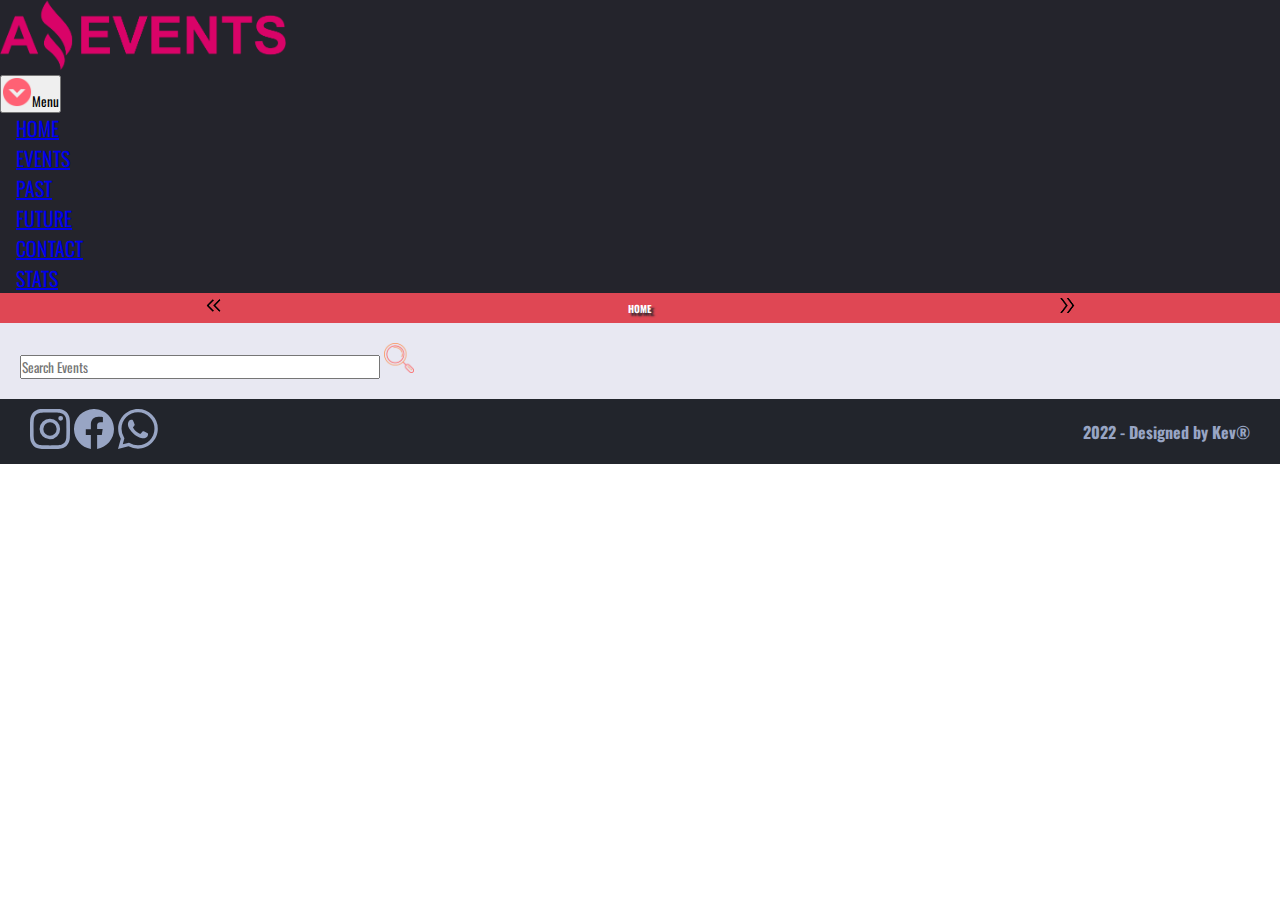
<file: index.html>
<!DOCTYPE html>
<html lang="en">

<head>
    <meta charset="UTF-8">
    <meta http-equiv="X-UA-Compatible" content="IE=edge">
    <meta name="viewport" content="width=device-width, initial-scale=1.0">
    <title>Amazing Events</title>
    <link rel="stylesheet" href="styles.css">
    <link rel="shortcut icon" href="/Images/favicon.ico" type="image/x-icon">
    <link href="https://cdn.jsdelivr.net/npm/bootstrap@5.1.3/dist/css/bootstrap.min.css" rel="stylesheet"
        integrity="sha384-1BmE4kWBq78iYhFldvKuhfTAU6auU8tT94WrHftjDbrCEXSU1oBoqyl2QvZ6jIW3" crossorigin="anonymous">
    <link rel="preconnect" href="https://fonts.googleapis.com">
    <link rel="preconnect" href="https://fonts.gstatic.com" crossorigin>
    <link href="https://fonts.googleapis.com/css2?family=Oswald:wght@200;300&display=swap" rel="stylesheet">

    <link rel="preconnect" href="https://fonts.googleapis.com">
    <link rel="preconnect" href="https://fonts.gstatic.com" crossorigin>
    <link href="https://fonts.googleapis.com/css2?family=Archivo+Black&display=swap" rel="stylesheet">
    <link rel="stylesheet" href="https://cdnjs.cloudflare.com/ajax/libs/animate.css/4.1.1/animate.min.css" />
</head>

<body>
    <header>
        <div class="navbar da d-flex justify-content-around">
            <div class="animate__bounceIn">
                <img class="navbar-brand" src="/Images/logo.png" alt="Logo" style="height:70px">
            </div>
            <nav class="navbar navbar-expand-lg">
                <div class="container-fluid">
                    <button class="navbar-toggler" type="button" data-bs-toggle="collapse"
                        data-bs-target="#navbarNavDropdown" aria-controls="navbarNavDropdown" aria-expanded="false"
                        aria-label="Toggle navigation">
                        <img src="/Images/abajo.png" alt="" height="30"><span class="text-white p-2">Menu</span>
                    </button>
                    <div class="collapse navbar-collapse" id="navbarNavDropdown">
                        <ul class="navbar-nav">
                            <li class="nav-item">
                                <a class="nav-link text-white pulse" aria-current="page" href="/index.html">Home</a>
                            </li>
                            <li class="nav-item dropdown">
                                <a class="nav-link dropdown-toggle text-white pulse" href="#" id="navbarDropdownMenuLink"
                                    role="button" data-bs-toggle="dropdown" aria-haspopup="true" aria-expanded="false">
                                    Events
                                </a>
                                <ul class="dropdown-menu bg-dark" aria-labelledby="navbarDropdownMenuLink">
                                    <li><a class="dropdown-item text-white bg-dark m-0 p-1 pulse" href="/past.html">Past</a>
                                    </li>
                                    <li><a class="dropdown-item text-white bg-dark m-0 p-1 pulse"
                                            href="/future.html">Future</a></li>
                                </ul>
                            </li>
                            <li class="nav-item">
                                <a class="nav-link text-white pulse" href="/contact.html">Contact</a>
                            </li>
                            <li class="nav-item">
                                <a class="nav-link text-white pulse" href="/stats.html">Stats</a>
                            </li>
                        </ul>
                    </div>
                </div>
            </nav>
        </div>

        
        <div class="menuslide">
            <div>
                <a href="/stats.html"><img src="/Images/left.png"  alt="" height="25"></a>
            </div>
            <h2 class="pulse">HOME</h2>
            <div>
                <a href="/past.html"><img src="/Images/right.png" alt="" height="25"></a>
            </div>
        </div>
    </header>

    <main>
        <!-- Categorys and Search -->
        <div class="check-bar d-flex flex-lg-row flex-column justify-content-around">

            <div id="check-bar" class="d-flex flex-wrap"></div>
            <div>   
                <div class="search-bar">
                    <div class="input-group rounded">
                        <input type="search" id="searchBox" class="form-control rounded" placeholder="Search Events" style="width:40vh"
                            aria-label="Search" aria-describedby="search-addon" />
                        <span class="input-group-text" id="search-addon">
                            <i><img class="icon-search" src="/Images/search.png"
                                    style="width:30px;" alt="search"></i>
                        </span>
                    </div>
                </div>

            </div>
        </div>

        <!-- Cards -->
        <div id="div1" class="containercards"></div>
    </main>

    <footer>
    <!-- Social Icons -->
        <div class="social-icons">
            <svg xmlns="http://www.w3.org/2000/svg" width="40" height="40" fill="currentColor"
                class="bi bi-instagram m-4" viewBox="0 0 16 16">
                <path
                    d="M8 0C5.829 0 5.556.01 4.703.048 3.85.088 3.269.222 2.76.42a3.917 3.917 0 0 0-1.417.923A3.927 3.927 0 0 0 .42 2.76C.222 3.268.087 3.85.048 4.7.01 5.555 0 5.827 0 8.001c0 2.172.01 2.444.048 3.297.04.852.174 1.433.372 1.942.205.526.478.972.923 1.417.444.445.89.719 1.416.923.51.198 1.09.333 1.942.372C5.555 15.99 5.827 16 8 16s2.444-.01 3.298-.048c.851-.04 1.434-.174 1.943-.372a3.916 3.916 0 0 0 1.416-.923c.445-.445.718-.891.923-1.417.197-.509.332-1.09.372-1.942C15.99 10.445 16 10.173 16 8s-.01-2.445-.048-3.299c-.04-.851-.175-1.433-.372-1.941a3.926 3.926 0 0 0-.923-1.417A3.911 3.911 0 0 0 13.24.42c-.51-.198-1.092-.333-1.943-.372C10.443.01 10.172 0 7.998 0h.003zm-.717 1.442h.718c2.136 0 2.389.007 3.232.046.78.035 1.204.166 1.486.275.373.145.64.319.92.599.28.28.453.546.598.92.11.281.24.705.275 1.485.039.843.047 1.096.047 3.231s-.008 2.389-.047 3.232c-.035.78-.166 1.203-.275 1.485a2.47 2.47 0 0 1-.599.919c-.28.28-.546.453-.92.598-.28.11-.704.24-1.485.276-.843.038-1.096.047-3.232.047s-2.39-.009-3.233-.047c-.78-.036-1.203-.166-1.485-.276a2.478 2.478 0 0 1-.92-.598 2.48 2.48 0 0 1-.6-.92c-.109-.281-.24-.705-.275-1.485-.038-.843-.046-1.096-.046-3.233 0-2.136.008-2.388.046-3.231.036-.78.166-1.204.276-1.486.145-.373.319-.64.599-.92.28-.28.546-.453.92-.598.282-.11.705-.24 1.485-.276.738-.034 1.024-.044 2.515-.045v.002zm4.988 1.328a.96.96 0 1 0 0 1.92.96.96 0 0 0 0-1.92zm-4.27 1.122a4.109 4.109 0 1 0 0 8.217 4.109 4.109 0 0 0 0-8.217zm0 1.441a2.667 2.667 0 1 1 0 5.334 2.667 2.667 0 0 1 0-5.334z" />
            </svg>

            <svg xmlns="http://www.w3.org/2000/svg" width="40" height="40" fill="currentColor"
                class="bi bi-facebook m-4" viewBox="0 0 16 16">
                <path
                    d="M16 8.049c0-4.446-3.582-8.05-8-8.05C3.58 0-.002 3.603-.002 8.05c0 4.017 2.926 7.347 6.75 7.951v-5.625h-2.03V8.05H6.75V6.275c0-2.017 1.195-3.131 3.022-3.131.876 0 1.791.157 1.791.157v1.98h-1.009c-.993 0-1.303.621-1.303 1.258v1.51h2.218l-.354 2.326H9.25V16c3.824-.604 6.75-3.934 6.75-7.951z" />
            </svg>

            <svg xmlns="http://www.w3.org/2000/svg" width="40" height="40" fill="currentColor"
                class="bi bi-whatsapp m-4" viewBox="0 0 16 16">
                <path
                    d="M13.601 2.326A7.854 7.854 0 0 0 7.994 0C3.627 0 .068 3.558.064 7.926c0 1.399.366 2.76 1.057 3.965L0 16l4.204-1.102a7.933 7.933 0 0 0 3.79.965h.004c4.368 0 7.926-3.558 7.93-7.93A7.898 7.898 0 0 0 13.6 2.326zM7.994 14.521a6.573 6.573 0 0 1-3.356-.92l-.24-.144-2.494.654.666-2.433-.156-.251a6.56 6.56 0 0 1-1.007-3.505c0-3.626 2.957-6.584 6.591-6.584a6.56 6.56 0 0 1 4.66 1.931 6.557 6.557 0 0 1 1.928 4.66c-.004 3.639-2.961 6.592-6.592 6.592zm3.615-4.934c-.197-.099-1.17-.578-1.353-.646-.182-.065-.315-.099-.445.099-.133.197-.513.646-.627.775-.114.133-.232.148-.43.05-.197-.1-.836-.308-1.592-.985-.59-.525-.985-1.175-1.103-1.372-.114-.198-.011-.304.088-.403.087-.088.197-.232.296-.346.1-.114.133-.198.198-.33.065-.134.034-.248-.015-.347-.05-.099-.445-1.076-.612-1.47-.16-.389-.323-.335-.445-.34-.114-.007-.247-.007-.38-.007a.729.729 0 0 0-.529.247c-.182.198-.691.677-.691 1.654 0 .977.71 1.916.81 2.049.098.133 1.394 2.132 3.383 2.992.47.205.84.326 1.129.418.475.152.904.129 1.246.08.38-.058 1.171-.48 1.338-.943.164-.464.164-.86.114-.943-.049-.084-.182-.133-.38-.232z" />
            </svg>
        </div>

        <h4>2022 - Designed by Kev&reg;</h4>
    </footer>
    <script src="https://cdn.jsdelivr.net/npm/bootstrap@5.1.3/dist/js/bootstrap.bundle.min.js"
        integrity="sha384-ka7Sk0Gln4gmtz2MlQnikT1wXgYsOg+OMhuP+IlRH9sENBO0LRn5q+8nbTov4+1p"
        crossorigin="anonymous"></script>

    <script src="/js/amazingEvents.js"></script>
    <script src="/js/main.js"></script>
</body>

</html>
</file>
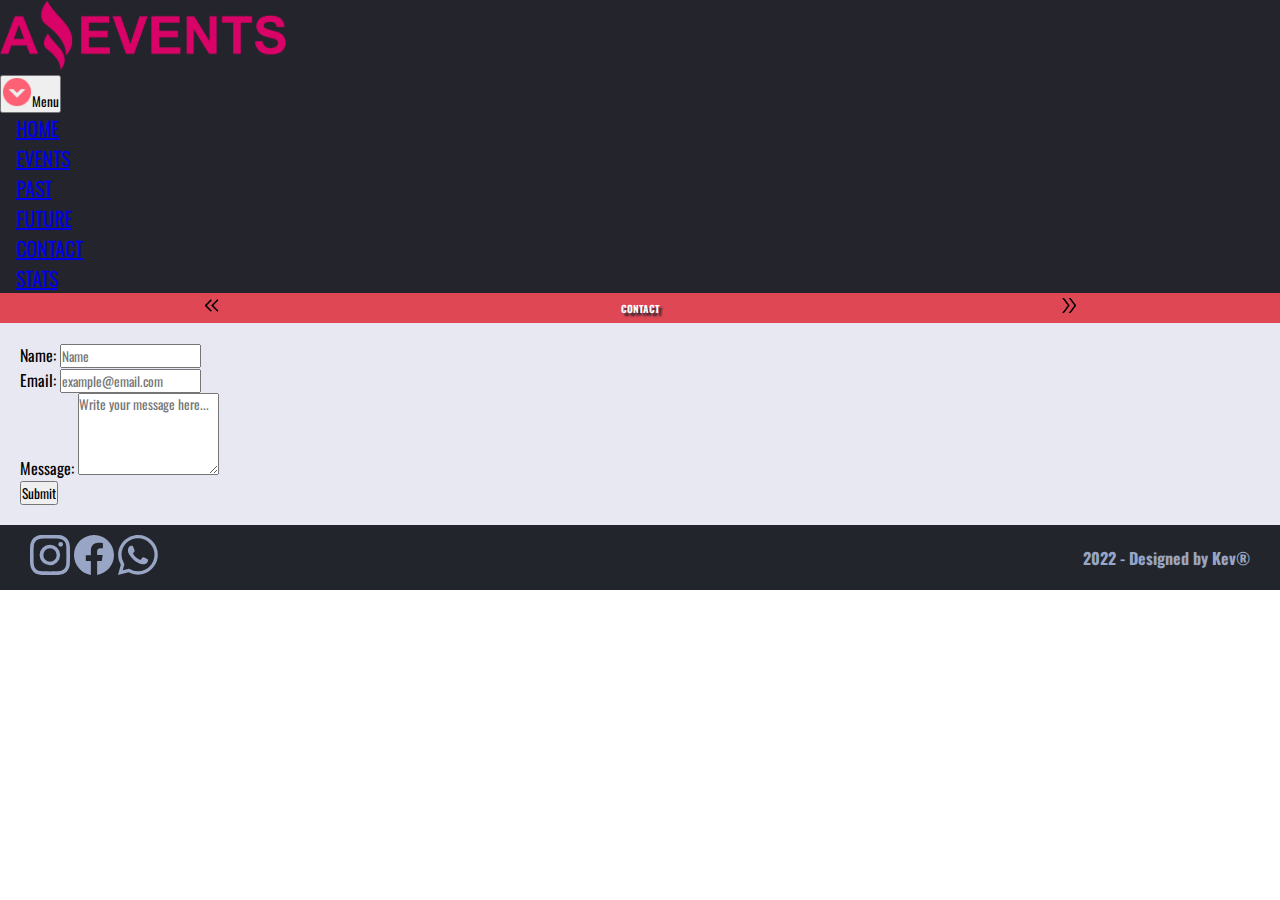
<file: contact.html>
<!DOCTYPE html>
<html lang="en">

<head>
    <meta charset="UTF-8">
    <meta http-equiv="X-UA-Compatible" content="IE=edge">
    <meta name="viewport" content="width=device-width, initial-scale=1.0">
    <title>Amazing Events</title>
    <link rel="stylesheet" href="styles.css">
    <link rel="shortcut icon" href="/Images/favicon.ico" type="image/x-icon">
    <link href="https://cdn.jsdelivr.net/npm/bootstrap@5.1.3/dist/css/bootstrap.min.css" rel="stylesheet"
        integrity="sha384-1BmE4kWBq78iYhFldvKuhfTAU6auU8tT94WrHftjDbrCEXSU1oBoqyl2QvZ6jIW3" crossorigin="anonymous">
    <link rel="preconnect" href="https://fonts.googleapis.com">
    <link rel="preconnect" href="https://fonts.gstatic.com" crossorigin>
    <link href="https://fonts.googleapis.com/css2?family=Oswald:wght@200;300&display=swap" rel="stylesheet">

    <link rel="preconnect" href="https://fonts.googleapis.com">
    <link rel="preconnect" href="https://fonts.gstatic.com" crossorigin>
    <link href="https://fonts.googleapis.com/css2?family=Archivo+Black&display=swap" rel="stylesheet">

    <link rel="stylesheet" href="https://cdnjs.cloudflare.com/ajax/libs/animate.css/4.1.1/animate.min.css" />
</head>

<body>
    <header>
        <div class="navbar da d-flex justify-content-around">
            <div class="animate__bounceIn">
                <img class="navbar-brand" src="/Images/logo.png" alt="Logo" style="height:70px">
            </div>
            <nav class="navbar navbar-expand-lg">
                <div class="container-fluid">
                    <button class="navbar-toggler" type="button" data-bs-toggle="collapse"
                        data-bs-target="#navbarNavDropdown" aria-controls="navbarNavDropdown" aria-expanded="false"
                        aria-label="Toggle navigation">
                        <img src="/Images/abajo.png" alt="" height="30"><span class="text-white p-2">Menu</span>
                    </button>
                    <div class="collapse navbar-collapse" id="navbarNavDropdown">
                        <ul class="navbar-nav">
                            <li class="nav-item">
                                <a class="nav-link text-white pulse" aria-current="page" href="/index.html">Home</a>
                            </li>
                            <li class="nav-item dropdown">
                                <a class="nav-link dropdown-toggle text-white pulse" href="#" id="navbarDropdownMenuLink"
                                    role="button" data-bs-toggle="dropdown" aria-haspopup="true" aria-expanded="false">
                                    Events
                                </a>
                                <ul class="dropdown-menu bg-dark" aria-labelledby="navbarDropdownMenuLink">
                                    <li><a class="dropdown-item text-white bg-dark m-0 p-1 pulse" href="/past.html">Past</a>
                                    </li>
                                    <li><a class="dropdown-item text-white bg-dark m-0 p-1 pulse"
                                            href="/future.html">Future</a></li>
                                </ul>
                            </li>
                            <li class="nav-item">
                                <a class="nav-link text-white pulse" href="/contact.html">Contact</a>
                            </li>
                            <li class="nav-item">
                                <a class="nav-link text-white pulse" href="/stats.html">Stats</a>
                            </li>
                        </ul>
                    </div>
                </div>
            </nav>
        </div>
        <div class="menuslide">
            <div>
                <a href="/future.html"><img src="/Images/left.png" alt="" height="25"></a>
            </div>
            <h2 class="pulse">CONTACT</h2>
            <div>
                <a href="/stats.html"><img src="/Images/right.png" alt="" height="25"></a>
            </div>
        </div>
    </header>

    <main>

        <div class="container" style="width:50%;">
        <div class="mb-3">
            <label for="exampleFormControlInput1" class="form-label">Name:</label>
            <input type="text" class="form-control" id="exampleFormControlInput1" placeholder="Name">
          </div>
          <div class="mb-3">
            <label for="exampleFormControlInput1" class="form-label">Email:</label>
            <input type="email" class="form-control" id="Email" name="Email" placeholder="example@email.com">
          </div>
          <div class="mb-3">
            <label for="exampleFormControlInput1" class="form-label">Message:</label>
            <textarea class="form-control" id="Message" name="Message" rows="4" placeholder="Write your message here..."></textarea>
          </div>
          <div>
          <input type="submit" value="Submit" class="btn bg-danger text-white">
        </div>
        </div>
    </main>

    <footer>

        <div class="social-icons">
            <svg xmlns="http://www.w3.org/2000/svg" width="40" height="40" fill="currentColor"
                class="bi bi-instagram m-4" viewBox="0 0 16 16">
                <path
                    d="M8 0C5.829 0 5.556.01 4.703.048 3.85.088 3.269.222 2.76.42a3.917 3.917 0 0 0-1.417.923A3.927 3.927 0 0 0 .42 2.76C.222 3.268.087 3.85.048 4.7.01 5.555 0 5.827 0 8.001c0 2.172.01 2.444.048 3.297.04.852.174 1.433.372 1.942.205.526.478.972.923 1.417.444.445.89.719 1.416.923.51.198 1.09.333 1.942.372C5.555 15.99 5.827 16 8 16s2.444-.01 3.298-.048c.851-.04 1.434-.174 1.943-.372a3.916 3.916 0 0 0 1.416-.923c.445-.445.718-.891.923-1.417.197-.509.332-1.09.372-1.942C15.99 10.445 16 10.173 16 8s-.01-2.445-.048-3.299c-.04-.851-.175-1.433-.372-1.941a3.926 3.926 0 0 0-.923-1.417A3.911 3.911 0 0 0 13.24.42c-.51-.198-1.092-.333-1.943-.372C10.443.01 10.172 0 7.998 0h.003zm-.717 1.442h.718c2.136 0 2.389.007 3.232.046.78.035 1.204.166 1.486.275.373.145.64.319.92.599.28.28.453.546.598.92.11.281.24.705.275 1.485.039.843.047 1.096.047 3.231s-.008 2.389-.047 3.232c-.035.78-.166 1.203-.275 1.485a2.47 2.47 0 0 1-.599.919c-.28.28-.546.453-.92.598-.28.11-.704.24-1.485.276-.843.038-1.096.047-3.232.047s-2.39-.009-3.233-.047c-.78-.036-1.203-.166-1.485-.276a2.478 2.478 0 0 1-.92-.598 2.48 2.48 0 0 1-.6-.92c-.109-.281-.24-.705-.275-1.485-.038-.843-.046-1.096-.046-3.233 0-2.136.008-2.388.046-3.231.036-.78.166-1.204.276-1.486.145-.373.319-.64.599-.92.28-.28.546-.453.92-.598.282-.11.705-.24 1.485-.276.738-.034 1.024-.044 2.515-.045v.002zm4.988 1.328a.96.96 0 1 0 0 1.92.96.96 0 0 0 0-1.92zm-4.27 1.122a4.109 4.109 0 1 0 0 8.217 4.109 4.109 0 0 0 0-8.217zm0 1.441a2.667 2.667 0 1 1 0 5.334 2.667 2.667 0 0 1 0-5.334z" />
            </svg>

            <svg xmlns="http://www.w3.org/2000/svg" width="40" height="40" fill="currentColor"
                class="bi bi-facebook m-4" viewBox="0 0 16 16">
                <path
                    d="M16 8.049c0-4.446-3.582-8.05-8-8.05C3.58 0-.002 3.603-.002 8.05c0 4.017 2.926 7.347 6.75 7.951v-5.625h-2.03V8.05H6.75V6.275c0-2.017 1.195-3.131 3.022-3.131.876 0 1.791.157 1.791.157v1.98h-1.009c-.993 0-1.303.621-1.303 1.258v1.51h2.218l-.354 2.326H9.25V16c3.824-.604 6.75-3.934 6.75-7.951z" />
            </svg>

            <svg xmlns="http://www.w3.org/2000/svg" width="40" height="40" fill="currentColor"
                class="bi bi-whatsapp m-4" viewBox="0 0 16 16">
                <path
                    d="M13.601 2.326A7.854 7.854 0 0 0 7.994 0C3.627 0 .068 3.558.064 7.926c0 1.399.366 2.76 1.057 3.965L0 16l4.204-1.102a7.933 7.933 0 0 0 3.79.965h.004c4.368 0 7.926-3.558 7.93-7.93A7.898 7.898 0 0 0 13.6 2.326zM7.994 14.521a6.573 6.573 0 0 1-3.356-.92l-.24-.144-2.494.654.666-2.433-.156-.251a6.56 6.56 0 0 1-1.007-3.505c0-3.626 2.957-6.584 6.591-6.584a6.56 6.56 0 0 1 4.66 1.931 6.557 6.557 0 0 1 1.928 4.66c-.004 3.639-2.961 6.592-6.592 6.592zm3.615-4.934c-.197-.099-1.17-.578-1.353-.646-.182-.065-.315-.099-.445.099-.133.197-.513.646-.627.775-.114.133-.232.148-.43.05-.197-.1-.836-.308-1.592-.985-.59-.525-.985-1.175-1.103-1.372-.114-.198-.011-.304.088-.403.087-.088.197-.232.296-.346.1-.114.133-.198.198-.33.065-.134.034-.248-.015-.347-.05-.099-.445-1.076-.612-1.47-.16-.389-.323-.335-.445-.34-.114-.007-.247-.007-.38-.007a.729.729 0 0 0-.529.247c-.182.198-.691.677-.691 1.654 0 .977.71 1.916.81 2.049.098.133 1.394 2.132 3.383 2.992.47.205.84.326 1.129.418.475.152.904.129 1.246.08.38-.058 1.171-.48 1.338-.943.164-.464.164-.86.114-.943-.049-.084-.182-.133-.38-.232z" />
            </svg>
        </div>

        <h4>2022 - Designed by Kev&reg;</h4>
    </footer>
    <script src="https://cdn.jsdelivr.net/npm/bootstrap@5.1.3/dist/js/bootstrap.bundle.min.js"
        integrity="sha384-ka7Sk0Gln4gmtz2MlQnikT1wXgYsOg+OMhuP+IlRH9sENBO0LRn5q+8nbTov4+1p"
        crossorigin="anonymous"></script>
</body>

</html>
</file>
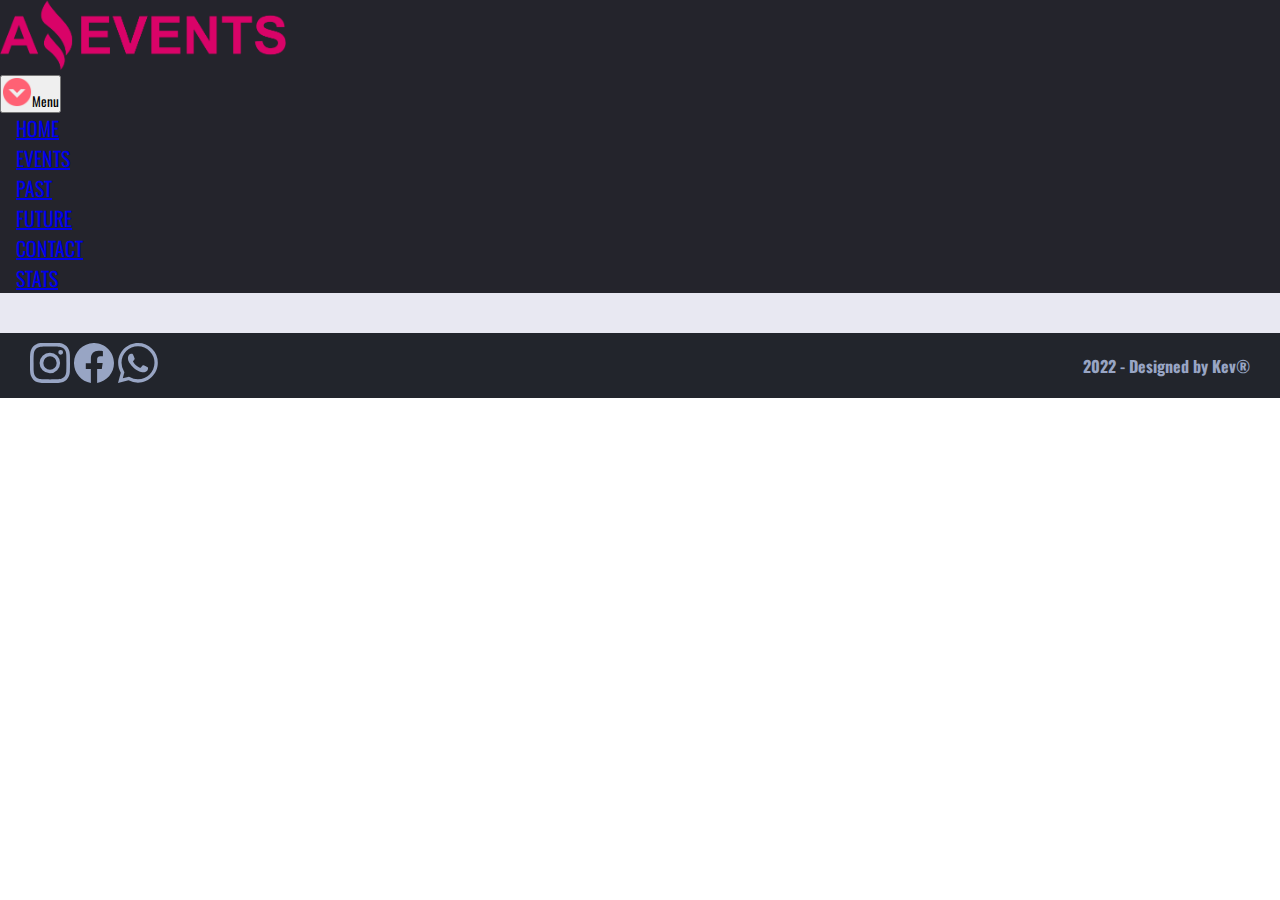
<file: details.html>
<!DOCTYPE html>
<html lang="en">

<head>
    <meta charset="UTF-8">
    <meta http-equiv="X-UA-Compatible" content="IE=edge">
    <meta name="viewport" content="width=device-width, initial-scale=1.0">
    <title>Amazing Events</title>
    <link rel="stylesheet" href="styles.css">
    <link rel="shortcut icon" href="/Images/favicon.ico" type="image/x-icon">
    <link href="https://cdn.jsdelivr.net/npm/bootstrap@5.1.3/dist/css/bootstrap.min.css" rel="stylesheet"
        integrity="sha384-1BmE4kWBq78iYhFldvKuhfTAU6auU8tT94WrHftjDbrCEXSU1oBoqyl2QvZ6jIW3" crossorigin="anonymous">
    <link rel="preconnect" href="https://fonts.googleapis.com">
    <link rel="preconnect" href="https://fonts.gstatic.com" crossorigin>
    <link href="https://fonts.googleapis.com/css2?family=Oswald:wght@200;300&display=swap" rel="stylesheet">

    <link rel="preconnect" href="https://fonts.googleapis.com">
    <link rel="preconnect" href="https://fonts.gstatic.com" crossorigin>
    <link href="https://fonts.googleapis.com/css2?family=Archivo+Black&display=swap" rel="stylesheet">
    <link rel="stylesheet" href="https://cdnjs.cloudflare.com/ajax/libs/animate.css/4.1.1/animate.min.css" />
</head>

<body>
    <header>
        <div class="navbar da d-flex justify-content-around">
            <div class="animate__bounceIn">
                <img class="navbar-brand" src="/Images/logo.png" alt="Logo" style="height:70px">
            </div>
            <nav class="navbar navbar-expand-lg">
                <div class="container-fluid">
                    <button class="navbar-toggler" type="button" data-bs-toggle="collapse"
                        data-bs-target="#navbarNavDropdown" aria-controls="navbarNavDropdown" aria-expanded="false"
                        aria-label="Toggle navigation">
                        <img src="/Images/abajo.png" alt="" height="30"><span class="text-white p-2">Menu</span>
                    </button>
                    <div class="collapse navbar-collapse" id="navbarNavDropdown">
                        <ul class="navbar-nav">
                            <li class="nav-item">
                                <a class="nav-link text-white pulse" aria-current="page" href="/index.html">Home</a>
                            </li>
                            <li class="nav-item dropdown">
                                <a class="nav-link dropdown-toggle text-white pulse" href="#" id="navbarDropdownMenuLink"
                                    role="button" data-bs-toggle="dropdown" aria-haspopup="true" aria-expanded="false">
                                    Events
                                </a>
                                <ul class="dropdown-menu bg-dark" aria-labelledby="navbarDropdownMenuLink">
                                    <li><a class="dropdown-item text-white bg-dark m-0 p-1 pulse" href="/past.html">Past</a>
                                    </li>
                                    <li><a class="dropdown-item text-white bg-dark m-0 p-1 pulse"
                                            href="/future.html">Future</a></li>
                                </ul>
                            </li>
                            <li class="nav-item">
                                <a class="nav-link text-white pulse" href="/contact.html">Contact</a>
                            </li>
                            <li class="nav-item">
                                <a class="nav-link text-white pulse" href="/stats.html">Stats</a>
                            </li>
                        </ul>
                    </div>
                </div>
            </nav>
        </div>

    </header>

    <main>

        <!-- Cards -->
        <div id="div1"></div>
    </main>

    <footer class="container-fluid">

        <div class="social-icons">
            <svg xmlns="http://www.w3.org/2000/svg" width="40" height="40" fill="currentColor"
                class="bi bi-instagram m-4" viewBox="0 0 16 16">
                <path
                    d="M8 0C5.829 0 5.556.01 4.703.048 3.85.088 3.269.222 2.76.42a3.917 3.917 0 0 0-1.417.923A3.927 3.927 0 0 0 .42 2.76C.222 3.268.087 3.85.048 4.7.01 5.555 0 5.827 0 8.001c0 2.172.01 2.444.048 3.297.04.852.174 1.433.372 1.942.205.526.478.972.923 1.417.444.445.89.719 1.416.923.51.198 1.09.333 1.942.372C5.555 15.99 5.827 16 8 16s2.444-.01 3.298-.048c.851-.04 1.434-.174 1.943-.372a3.916 3.916 0 0 0 1.416-.923c.445-.445.718-.891.923-1.417.197-.509.332-1.09.372-1.942C15.99 10.445 16 10.173 16 8s-.01-2.445-.048-3.299c-.04-.851-.175-1.433-.372-1.941a3.926 3.926 0 0 0-.923-1.417A3.911 3.911 0 0 0 13.24.42c-.51-.198-1.092-.333-1.943-.372C10.443.01 10.172 0 7.998 0h.003zm-.717 1.442h.718c2.136 0 2.389.007 3.232.046.78.035 1.204.166 1.486.275.373.145.64.319.92.599.28.28.453.546.598.92.11.281.24.705.275 1.485.039.843.047 1.096.047 3.231s-.008 2.389-.047 3.232c-.035.78-.166 1.203-.275 1.485a2.47 2.47 0 0 1-.599.919c-.28.28-.546.453-.92.598-.28.11-.704.24-1.485.276-.843.038-1.096.047-3.232.047s-2.39-.009-3.233-.047c-.78-.036-1.203-.166-1.485-.276a2.478 2.478 0 0 1-.92-.598 2.48 2.48 0 0 1-.6-.92c-.109-.281-.24-.705-.275-1.485-.038-.843-.046-1.096-.046-3.233 0-2.136.008-2.388.046-3.231.036-.78.166-1.204.276-1.486.145-.373.319-.64.599-.92.28-.28.546-.453.92-.598.282-.11.705-.24 1.485-.276.738-.034 1.024-.044 2.515-.045v.002zm4.988 1.328a.96.96 0 1 0 0 1.92.96.96 0 0 0 0-1.92zm-4.27 1.122a4.109 4.109 0 1 0 0 8.217 4.109 4.109 0 0 0 0-8.217zm0 1.441a2.667 2.667 0 1 1 0 5.334 2.667 2.667 0 0 1 0-5.334z" />
            </svg>

            <svg xmlns="http://www.w3.org/2000/svg" width="40" height="40" fill="currentColor"
                class="bi bi-facebook m-4" viewBox="0 0 16 16">
                <path
                    d="M16 8.049c0-4.446-3.582-8.05-8-8.05C3.58 0-.002 3.603-.002 8.05c0 4.017 2.926 7.347 6.75 7.951v-5.625h-2.03V8.05H6.75V6.275c0-2.017 1.195-3.131 3.022-3.131.876 0 1.791.157 1.791.157v1.98h-1.009c-.993 0-1.303.621-1.303 1.258v1.51h2.218l-.354 2.326H9.25V16c3.824-.604 6.75-3.934 6.75-7.951z" />
            </svg>

            <svg xmlns="http://www.w3.org/2000/svg" width="40" height="40" fill="currentColor"
                class="bi bi-whatsapp m-4" viewBox="0 0 16 16">
                <path
                    d="M13.601 2.326A7.854 7.854 0 0 0 7.994 0C3.627 0 .068 3.558.064 7.926c0 1.399.366 2.76 1.057 3.965L0 16l4.204-1.102a7.933 7.933 0 0 0 3.79.965h.004c4.368 0 7.926-3.558 7.93-7.93A7.898 7.898 0 0 0 13.6 2.326zM7.994 14.521a6.573 6.573 0 0 1-3.356-.92l-.24-.144-2.494.654.666-2.433-.156-.251a6.56 6.56 0 0 1-1.007-3.505c0-3.626 2.957-6.584 6.591-6.584a6.56 6.56 0 0 1 4.66 1.931 6.557 6.557 0 0 1 1.928 4.66c-.004 3.639-2.961 6.592-6.592 6.592zm3.615-4.934c-.197-.099-1.17-.578-1.353-.646-.182-.065-.315-.099-.445.099-.133.197-.513.646-.627.775-.114.133-.232.148-.43.05-.197-.1-.836-.308-1.592-.985-.59-.525-.985-1.175-1.103-1.372-.114-.198-.011-.304.088-.403.087-.088.197-.232.296-.346.1-.114.133-.198.198-.33.065-.134.034-.248-.015-.347-.05-.099-.445-1.076-.612-1.47-.16-.389-.323-.335-.445-.34-.114-.007-.247-.007-.38-.007a.729.729 0 0 0-.529.247c-.182.198-.691.677-.691 1.654 0 .977.71 1.916.81 2.049.098.133 1.394 2.132 3.383 2.992.47.205.84.326 1.129.418.475.152.904.129 1.246.08.38-.058 1.171-.48 1.338-.943.164-.464.164-.86.114-.943-.049-.084-.182-.133-.38-.232z" />
            </svg>
        </div>

        <h4>2022 - Designed by Kev&reg;</h4>
    </footer>
    <script src="https://cdn.jsdelivr.net/npm/bootstrap@5.1.3/dist/js/bootstrap.bundle.min.js"
        integrity="sha384-ka7Sk0Gln4gmtz2MlQnikT1wXgYsOg+OMhuP+IlRH9sENBO0LRn5q+8nbTov4+1p"
        crossorigin="anonymous"></script>
        
        <script src="/js/amazingEvents.js"></script>
        <script src="/js/details.js"></script>
      

</body>

</html>
</file>
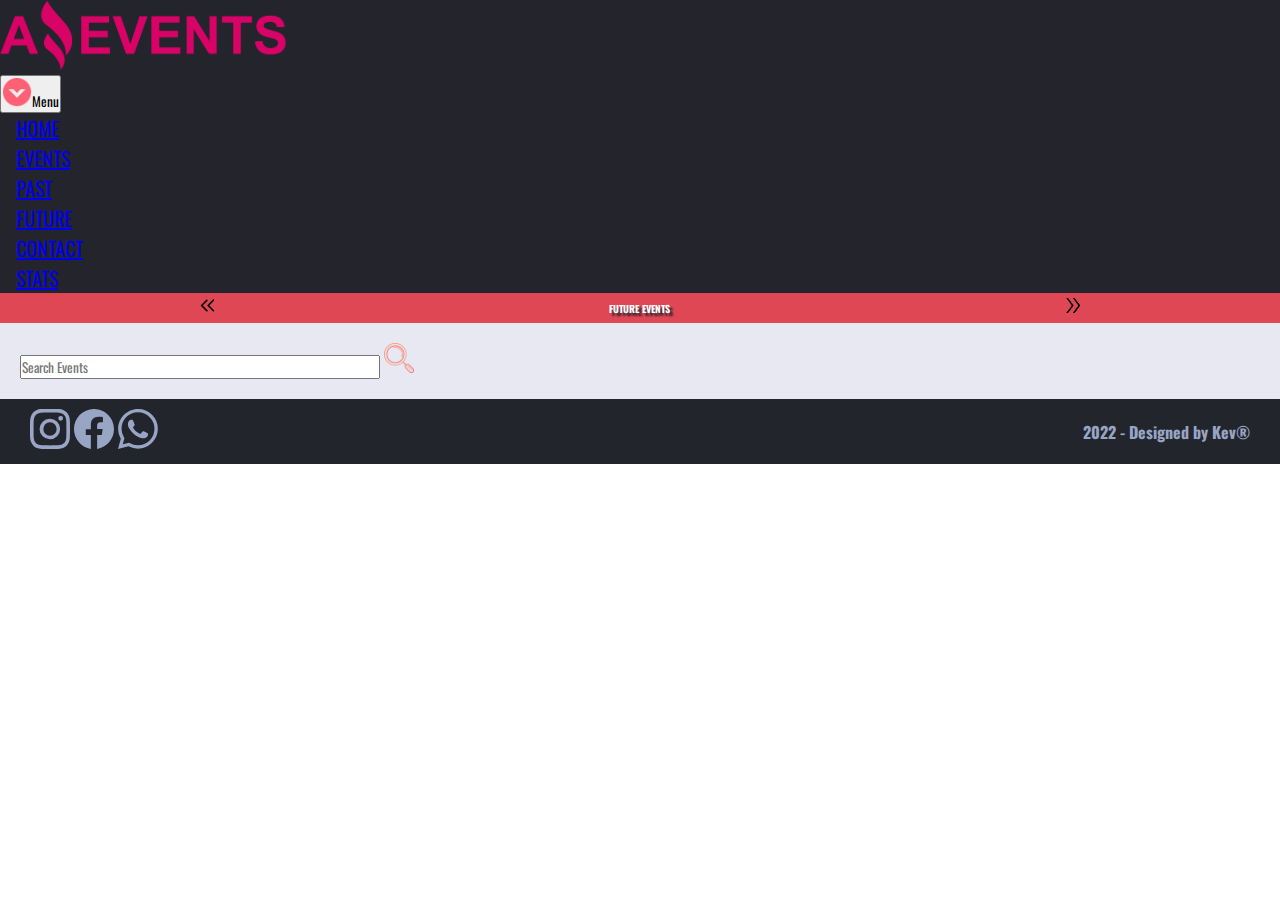
<file: future.html>
<!DOCTYPE html>
<html lang="en">

<head>
    <meta charset="UTF-8">
    <meta http-equiv="X-UA-Compatible" content="IE=edge">
    <meta name="viewport" content="width=device-width, initial-scale=1.0">
    <title>Amazing Events</title>
    <link rel="stylesheet" href="styles.css">
    <link rel="shortcut icon" href="/Images/favicon.ico" type="image/x-icon">
    <link href="https://cdn.jsdelivr.net/npm/bootstrap@5.1.3/dist/css/bootstrap.min.css" rel="stylesheet"
        integrity="sha384-1BmE4kWBq78iYhFldvKuhfTAU6auU8tT94WrHftjDbrCEXSU1oBoqyl2QvZ6jIW3" crossorigin="anonymous">
    <link rel="preconnect" href="https://fonts.googleapis.com">
    <link rel="preconnect" href="https://fonts.gstatic.com" crossorigin>
    <link href="https://fonts.googleapis.com/css2?family=Oswald:wght@200;300&display=swap" rel="stylesheet">

    <link rel="preconnect" href="https://fonts.googleapis.com">
    <link rel="preconnect" href="https://fonts.gstatic.com" crossorigin>
    <link href="https://fonts.googleapis.com/css2?family=Archivo+Black&display=swap" rel="stylesheet">

    <link
    rel="stylesheet"
    href="https://cdnjs.cloudflare.com/ajax/libs/animate.css/4.1.1/animate.min.css"/>
</head>

<body>
    <header>
        <div class="navbar da d-flex justify-content-around">
            <div class="animate__bounceIn">
                <img class="navbar-brand" src="/Images/logo.png" alt="Logo" style="height:70px">
            </div>
            <nav class="navbar navbar-expand-lg">
                <div class="container-fluid">
                    <button class="navbar-toggler" type="button" data-bs-toggle="collapse"
                        data-bs-target="#navbarNavDropdown" aria-controls="navbarNavDropdown" aria-expanded="false"
                        aria-label="Toggle navigation">
                        <img src="/Images/abajo.png" alt="" height="30"><span class="text-white p-2">Menu</span>
                    </button>
                    <div class="collapse navbar-collapse" id="navbarNavDropdown">
                        <ul class="navbar-nav">
                            <li class="nav-item">
                                <a class="nav-link text-white pulse" aria-current="page" href="/index.html">Home</a>
                            </li>
                            <li class="nav-item dropdown">
                                <a class="nav-link dropdown-toggle text-white pulse" href="#" id="navbarDropdownMenuLink"
                                    role="button" data-bs-toggle="dropdown" aria-haspopup="true" aria-expanded="false">
                                    Events
                                </a>
                                <ul class="dropdown-menu bg-dark" aria-labelledby="navbarDropdownMenuLink">
                                    <li><a class="dropdown-item text-white bg-dark m-0 p-1 pulse" href="/past.html">Past</a>
                                    </li>
                                    <li><a class="dropdown-item text-white bg-dark m-0 p-1 pulse"
                                            href="/future.html">Future</a></li>
                                </ul>
                            </li>
                            <li class="nav-item">
                                <a class="nav-link text-white pulse" href="/contact.html">Contact</a>
                            </li>
                            <li class="nav-item">
                                <a class="nav-link text-white pulse" href="/stats.html">Stats</a>
                            </li>
                        </ul>
                    </div>
                </div>
            </nav>
        </div>
        <div class="menuslide">
            <div>
                <a href="/past.html"><img src="/Images/left.png" alt="" height="25"></a>
            </div>
            <h2 class="pulse">FUTURE EVENTS</h2>
            <div>
                <a href="/contact.html"><img src="/Images/right.png" alt="" height="25"></a>
            </div>
        </div>
    </header>
    <main>
<!-- Categorys and Search -->
<div class="check-bar d-flex flex-lg-row flex-column justify-content-around">
    <div id="check-bar" class="d-flex flex-wrap"></div>

    <div>
        <div class="search-bar">
            <div  class="input-group rounded">
                <input id="searchBox" type="search" class="form-control rounded" placeholder="Search Events" style="width:40vh"
                    aria-label="Search" aria-describedby="search-addon" />
                <span class="input-group-text border-0" id="search-addon">
                    <i class="fas fa-search"><img class="icon-search" src="/Images/search.png"
                            style="width:30px;" alt="search"></i>
                </span>
            </div>
        </div>
    </div>
</div>

<!-- Cards -->
<div id="div1" class="containercards"></div>
    </main>

    <footer>
        <div class="social-icons">
            <svg xmlns="http://www.w3.org/2000/svg" width="40" height="40" fill="currentColor"
                class="bi bi-instagram m-4" viewBox="0 0 16 16">
                <path
                    d="M8 0C5.829 0 5.556.01 4.703.048 3.85.088 3.269.222 2.76.42a3.917 3.917 0 0 0-1.417.923A3.927 3.927 0 0 0 .42 2.76C.222 3.268.087 3.85.048 4.7.01 5.555 0 5.827 0 8.001c0 2.172.01 2.444.048 3.297.04.852.174 1.433.372 1.942.205.526.478.972.923 1.417.444.445.89.719 1.416.923.51.198 1.09.333 1.942.372C5.555 15.99 5.827 16 8 16s2.444-.01 3.298-.048c.851-.04 1.434-.174 1.943-.372a3.916 3.916 0 0 0 1.416-.923c.445-.445.718-.891.923-1.417.197-.509.332-1.09.372-1.942C15.99 10.445 16 10.173 16 8s-.01-2.445-.048-3.299c-.04-.851-.175-1.433-.372-1.941a3.926 3.926 0 0 0-.923-1.417A3.911 3.911 0 0 0 13.24.42c-.51-.198-1.092-.333-1.943-.372C10.443.01 10.172 0 7.998 0h.003zm-.717 1.442h.718c2.136 0 2.389.007 3.232.046.78.035 1.204.166 1.486.275.373.145.64.319.92.599.28.28.453.546.598.92.11.281.24.705.275 1.485.039.843.047 1.096.047 3.231s-.008 2.389-.047 3.232c-.035.78-.166 1.203-.275 1.485a2.47 2.47 0 0 1-.599.919c-.28.28-.546.453-.92.598-.28.11-.704.24-1.485.276-.843.038-1.096.047-3.232.047s-2.39-.009-3.233-.047c-.78-.036-1.203-.166-1.485-.276a2.478 2.478 0 0 1-.92-.598 2.48 2.48 0 0 1-.6-.92c-.109-.281-.24-.705-.275-1.485-.038-.843-.046-1.096-.046-3.233 0-2.136.008-2.388.046-3.231.036-.78.166-1.204.276-1.486.145-.373.319-.64.599-.92.28-.28.546-.453.92-.598.282-.11.705-.24 1.485-.276.738-.034 1.024-.044 2.515-.045v.002zm4.988 1.328a.96.96 0 1 0 0 1.92.96.96 0 0 0 0-1.92zm-4.27 1.122a4.109 4.109 0 1 0 0 8.217 4.109 4.109 0 0 0 0-8.217zm0 1.441a2.667 2.667 0 1 1 0 5.334 2.667 2.667 0 0 1 0-5.334z" />
            </svg>

            <svg xmlns="http://www.w3.org/2000/svg" width="40" height="40" fill="currentColor"
                class="bi bi-facebook m-4" viewBox="0 0 16 16">
                <path
                    d="M16 8.049c0-4.446-3.582-8.05-8-8.05C3.58 0-.002 3.603-.002 8.05c0 4.017 2.926 7.347 6.75 7.951v-5.625h-2.03V8.05H6.75V6.275c0-2.017 1.195-3.131 3.022-3.131.876 0 1.791.157 1.791.157v1.98h-1.009c-.993 0-1.303.621-1.303 1.258v1.51h2.218l-.354 2.326H9.25V16c3.824-.604 6.75-3.934 6.75-7.951z" />
            </svg>

            <svg xmlns="http://www.w3.org/2000/svg" width="40" height="40" fill="currentColor"
                class="bi bi-whatsapp m-4" viewBox="0 0 16 16">
                <path
                    d="M13.601 2.326A7.854 7.854 0 0 0 7.994 0C3.627 0 .068 3.558.064 7.926c0 1.399.366 2.76 1.057 3.965L0 16l4.204-1.102a7.933 7.933 0 0 0 3.79.965h.004c4.368 0 7.926-3.558 7.93-7.93A7.898 7.898 0 0 0 13.6 2.326zM7.994 14.521a6.573 6.573 0 0 1-3.356-.92l-.24-.144-2.494.654.666-2.433-.156-.251a6.56 6.56 0 0 1-1.007-3.505c0-3.626 2.957-6.584 6.591-6.584a6.56 6.56 0 0 1 4.66 1.931 6.557 6.557 0 0 1 1.928 4.66c-.004 3.639-2.961 6.592-6.592 6.592zm3.615-4.934c-.197-.099-1.17-.578-1.353-.646-.182-.065-.315-.099-.445.099-.133.197-.513.646-.627.775-.114.133-.232.148-.43.05-.197-.1-.836-.308-1.592-.985-.59-.525-.985-1.175-1.103-1.372-.114-.198-.011-.304.088-.403.087-.088.197-.232.296-.346.1-.114.133-.198.198-.33.065-.134.034-.248-.015-.347-.05-.099-.445-1.076-.612-1.47-.16-.389-.323-.335-.445-.34-.114-.007-.247-.007-.38-.007a.729.729 0 0 0-.529.247c-.182.198-.691.677-.691 1.654 0 .977.71 1.916.81 2.049.098.133 1.394 2.132 3.383 2.992.47.205.84.326 1.129.418.475.152.904.129 1.246.08.38-.058 1.171-.48 1.338-.943.164-.464.164-.86.114-.943-.049-.084-.182-.133-.38-.232z" />
            </svg>
        </div>

        <h4>2022 - Designed by Kev&reg;</h4>
    </footer>
    <script src="https://cdn.jsdelivr.net/npm/bootstrap@5.1.3/dist/js/bootstrap.bundle.min.js"
        integrity="sha384-ka7Sk0Gln4gmtz2MlQnikT1wXgYsOg+OMhuP+IlRH9sENBO0LRn5q+8nbTov4+1p"
        crossorigin="anonymous"></script>
        <script src="/js/amazingEvents.js"></script>
        <script src="/js/future.js"></script>
</body>

</html>
</file>
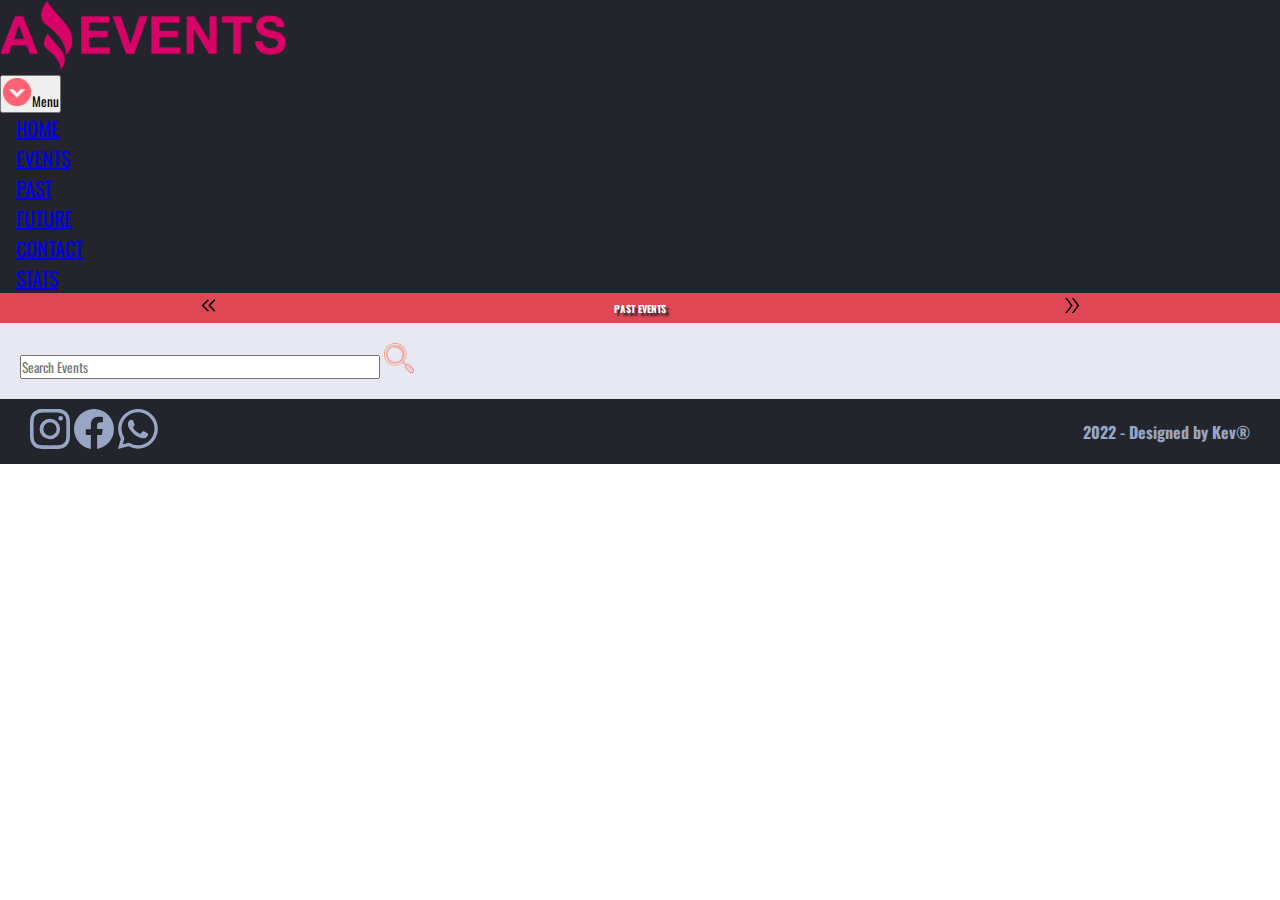
<file: past.html>
<!DOCTYPE html>
<html lang="en">

<head>
    <meta charset="UTF-8">
    <meta http-equiv="X-UA-Compatible" content="IE=edge">
    <meta name="viewport" content="width=device-width, initial-scale=1.0">
    <title>Amazing Events</title>
    <link rel="stylesheet" href="styles.css">
    <link rel="shortcut icon" href="/Images/favicon.ico" type="image/x-icon">
    <link href="https://cdn.jsdelivr.net/npm/bootstrap@5.1.3/dist/css/bootstrap.min.css" rel="stylesheet"
        integrity="sha384-1BmE4kWBq78iYhFldvKuhfTAU6auU8tT94WrHftjDbrCEXSU1oBoqyl2QvZ6jIW3" crossorigin="anonymous">
    <link rel="preconnect" href="https://fonts.googleapis.com">
    <link rel="preconnect" href="https://fonts.gstatic.com" crossorigin>
    <link href="https://fonts.googleapis.com/css2?family=Oswald:wght@200;300&display=swap" rel="stylesheet">

    <link rel="preconnect" href="https://fonts.googleapis.com">
    <link rel="preconnect" href="https://fonts.gstatic.com" crossorigin>
    <link href="https://fonts.googleapis.com/css2?family=Archivo+Black&display=swap" rel="stylesheet">

    <link
    rel="stylesheet"
    href="https://cdnjs.cloudflare.com/ajax/libs/animate.css/4.1.1/animate.min.css"/>
</head>

<body>
    <header>
        <div class="navbar da d-flex justify-content-around">
            <div class="animate__bounceIn">
                <img class="navbar-brand" src="/Images/logo.png" alt="Logo" style="height:70px">
            </div>
            <nav class="navbar navbar-expand-lg">
                <div class="container-fluid">
                    <button class="navbar-toggler" type="button" data-bs-toggle="collapse"
                        data-bs-target="#navbarNavDropdown" aria-controls="navbarNavDropdown" aria-expanded="false"
                        aria-label="Toggle navigation">
                        <img src="/Images/abajo.png" alt="" height="30"><span class="text-white p-2">Menu</span>
                    </button>
                    <div class="collapse navbar-collapse" id="navbarNavDropdown">
                        <ul class="navbar-nav">
                            <li class="nav-item">
                                <a class="nav-link text-white pulse" aria-current="page" href="/index.html">Home</a>
                            </li>
                            <li class="nav-item dropdown">
                                <a class="nav-link dropdown-toggle text-white pulse" href="#" id="navbarDropdownMenuLink"
                                    role="button" data-bs-toggle="dropdown" aria-haspopup="true" aria-expanded="false">
                                    Events
                                </a>
                                <ul class="dropdown-menu bg-dark" aria-labelledby="navbarDropdownMenuLink">
                                    <li><a class="dropdown-item text-white bg-dark m-0 p-1 pulse" href="/past.html">Past</a>
                                    </li>
                                    <li><a class="dropdown-item text-white bg-dark m-0 p-1 pulse"
                                            href="/future.html">Future</a></li>
                                </ul>
                            </li>
                            <li class="nav-item">
                                <a class="nav-link text-white pulse" href="/contact.html">Contact</a>
                            </li>
                            <li class="nav-item">
                                <a class="nav-link text-white pulse" href="/stats.html">Stats</a>
                            </li>
                        </ul>
                    </div>
                </div>
            </nav>
        </div>
        <div class="menuslide">
            <div>
                <a href="/index.html"><img src="/Images/left.png" alt="" height="25"></a>
            </div>
            <h2 class="pulse">PAST EVENTS</h2>
            <div>
                <a href="/future.html"><img src="/Images/right.png" alt="" height="25"></a>
            </div>
        </div>
    </header>


    <main>
        <!-- Categorys and Search -->
        <div class="check-bar d-flex flex-lg-row flex-column justify-content-around">

            <div id="check-bar" class="d-flex flex-wrap"></div>
            <div>   
                <div class="search-bar">
                    <div class="input-group rounded">
                        <input type="search" id="searchBox" class="form-control rounded" placeholder="Search Events"
                            aria-label="Search" aria-describedby="search-addon" style="width:40vh"/>
                        <span class="input-group-text border-0" id="search-addon">
                            <i class="fas fa-search"><img class="icon-search" src="/Images/search.png"
                                    style="width:30px;" alt="search"></i>
                        </span>
                    </div>
                </div>

            </div>
        </div>

        <!-- Cards -->
        <div id="div1" class="containercards"></div>
    </main>

    <footer>

        <div class="social-icons">
            <svg xmlns="http://www.w3.org/2000/svg" width="40" height="40" fill="currentColor"
                class="bi bi-instagram m-4" viewBox="0 0 16 16">
                <path
                    d="M8 0C5.829 0 5.556.01 4.703.048 3.85.088 3.269.222 2.76.42a3.917 3.917 0 0 0-1.417.923A3.927 3.927 0 0 0 .42 2.76C.222 3.268.087 3.85.048 4.7.01 5.555 0 5.827 0 8.001c0 2.172.01 2.444.048 3.297.04.852.174 1.433.372 1.942.205.526.478.972.923 1.417.444.445.89.719 1.416.923.51.198 1.09.333 1.942.372C5.555 15.99 5.827 16 8 16s2.444-.01 3.298-.048c.851-.04 1.434-.174 1.943-.372a3.916 3.916 0 0 0 1.416-.923c.445-.445.718-.891.923-1.417.197-.509.332-1.09.372-1.942C15.99 10.445 16 10.173 16 8s-.01-2.445-.048-3.299c-.04-.851-.175-1.433-.372-1.941a3.926 3.926 0 0 0-.923-1.417A3.911 3.911 0 0 0 13.24.42c-.51-.198-1.092-.333-1.943-.372C10.443.01 10.172 0 7.998 0h.003zm-.717 1.442h.718c2.136 0 2.389.007 3.232.046.78.035 1.204.166 1.486.275.373.145.64.319.92.599.28.28.453.546.598.92.11.281.24.705.275 1.485.039.843.047 1.096.047 3.231s-.008 2.389-.047 3.232c-.035.78-.166 1.203-.275 1.485a2.47 2.47 0 0 1-.599.919c-.28.28-.546.453-.92.598-.28.11-.704.24-1.485.276-.843.038-1.096.047-3.232.047s-2.39-.009-3.233-.047c-.78-.036-1.203-.166-1.485-.276a2.478 2.478 0 0 1-.92-.598 2.48 2.48 0 0 1-.6-.92c-.109-.281-.24-.705-.275-1.485-.038-.843-.046-1.096-.046-3.233 0-2.136.008-2.388.046-3.231.036-.78.166-1.204.276-1.486.145-.373.319-.64.599-.92.28-.28.546-.453.92-.598.282-.11.705-.24 1.485-.276.738-.034 1.024-.044 2.515-.045v.002zm4.988 1.328a.96.96 0 1 0 0 1.92.96.96 0 0 0 0-1.92zm-4.27 1.122a4.109 4.109 0 1 0 0 8.217 4.109 4.109 0 0 0 0-8.217zm0 1.441a2.667 2.667 0 1 1 0 5.334 2.667 2.667 0 0 1 0-5.334z" />
            </svg>

            <svg xmlns="http://www.w3.org/2000/svg" width="40" height="40" fill="currentColor"
                class="bi bi-facebook m-4" viewBox="0 0 16 16">
                <path
                    d="M16 8.049c0-4.446-3.582-8.05-8-8.05C3.58 0-.002 3.603-.002 8.05c0 4.017 2.926 7.347 6.75 7.951v-5.625h-2.03V8.05H6.75V6.275c0-2.017 1.195-3.131 3.022-3.131.876 0 1.791.157 1.791.157v1.98h-1.009c-.993 0-1.303.621-1.303 1.258v1.51h2.218l-.354 2.326H9.25V16c3.824-.604 6.75-3.934 6.75-7.951z" />
            </svg>

            <svg xmlns="http://www.w3.org/2000/svg" width="40" height="40" fill="currentColor"
                class="bi bi-whatsapp m-4" viewBox="0 0 16 16">|
                <path
                    d="M13.601 2.326A7.854 7.854 0 0 0 7.994 0C3.627 0 .068 3.558.064 7.926c0 1.399.366 2.76 1.057 3.965L0 16l4.204-1.102a7.933 7.933 0 0 0 3.79.965h.004c4.368 0 7.926-3.558 7.93-7.93A7.898 7.898 0 0 0 13.6 2.326zM7.994 14.521a6.573 6.573 0 0 1-3.356-.92l-.24-.144-2.494.654.666-2.433-.156-.251a6.56 6.56 0 0 1-1.007-3.505c0-3.626 2.957-6.584 6.591-6.584a6.56 6.56 0 0 1 4.66 1.931 6.557 6.557 0 0 1 1.928 4.66c-.004 3.639-2.961 6.592-6.592 6.592zm3.615-4.934c-.197-.099-1.17-.578-1.353-.646-.182-.065-.315-.099-.445.099-.133.197-.513.646-.627.775-.114.133-.232.148-.43.05-.197-.1-.836-.308-1.592-.985-.59-.525-.985-1.175-1.103-1.372-.114-.198-.011-.304.088-.403.087-.088.197-.232.296-.346.1-.114.133-.198.198-.33.065-.134.034-.248-.015-.347-.05-.099-.445-1.076-.612-1.47-.16-.389-.323-.335-.445-.34-.114-.007-.247-.007-.38-.007a.729.729 0 0 0-.529.247c-.182.198-.691.677-.691 1.654 0 .977.71 1.916.81 2.049.098.133 1.394 2.132 3.383 2.992.47.205.84.326 1.129.418.475.152.904.129 1.246.08.38-.058 1.171-.48 1.338-.943.164-.464.164-.86.114-.943-.049-.084-.182-.133-.38-.232z" />
            </svg>
        </div>

        <h4>2022 - Designed by Kev&reg;</h4>
    </footer>
    <script src="https://cdn.jsdelivr.net/npm/bootstrap@5.1.3/dist/js/bootstrap.bundle.min.js"
        integrity="sha384-ka7Sk0Gln4gmtz2MlQnikT1wXgYsOg+OMhuP+IlRH9sENBO0LRn5q+8nbTov4+1p"
        crossorigin="anonymous"></script>
        <script src="/js/amazingEvents.js"></script>
        <script src="/js/past.js"></script>
</body>

</html>
</file>
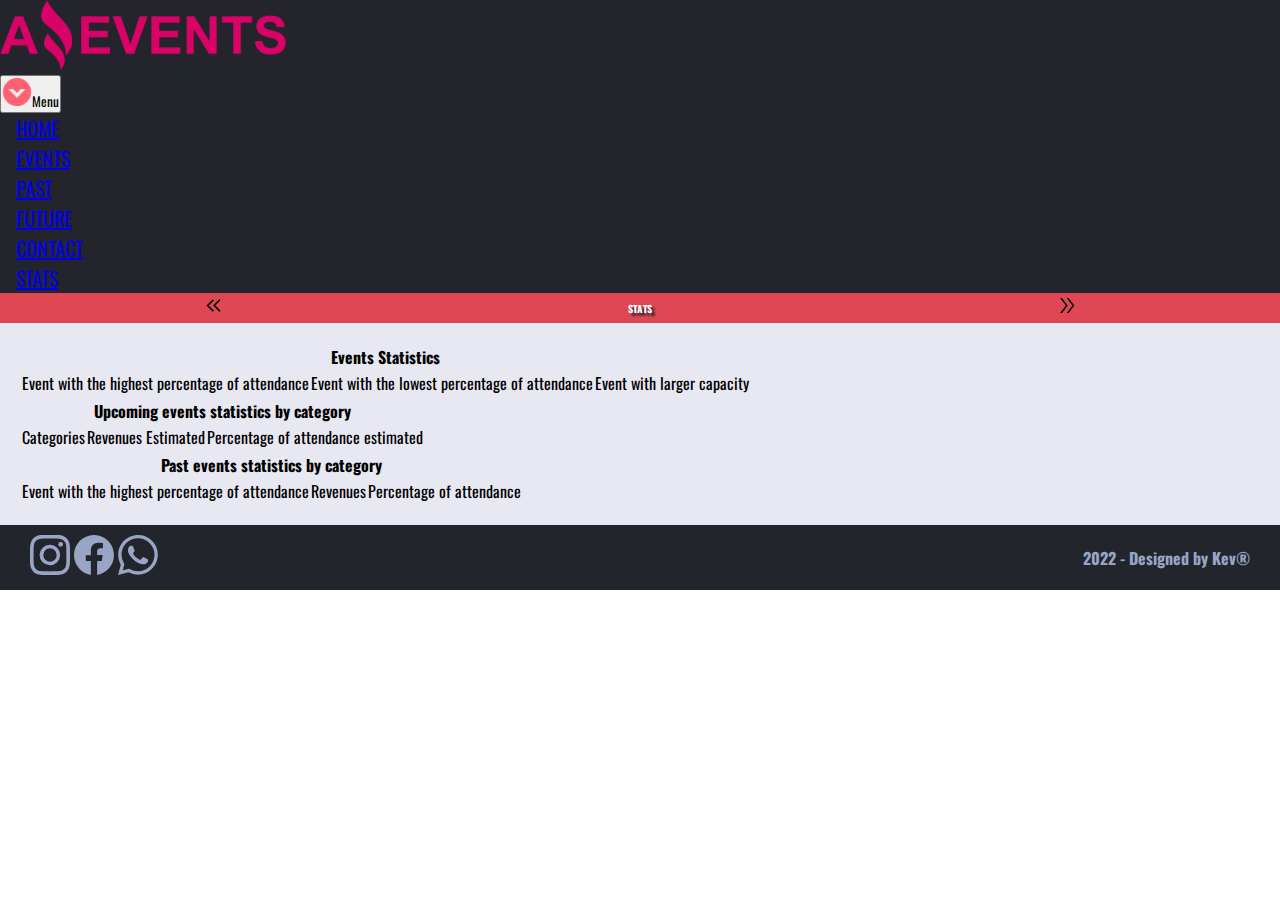
<file: stats.html>
<!DOCTYPE html>
<html lang="en">

<head>
    <meta charset="UTF-8" />
    <meta http-equiv="X-UA-Compatible" content="IE=edge" />
    <meta name="viewport" content="width=device-width, initial-scale=1.0" />
    <title>Amazing Events</title>
    <link rel="stylesheet" href="styles.css" />
    <link rel="shortcut icon" href="/Images/favicon.ico" type="image/x-icon" />
    <link href="https://cdn.jsdelivr.net/npm/bootstrap@5.1.3/dist/css/bootstrap.min.css" rel="stylesheet"
        integrity="sha384-1BmE4kWBq78iYhFldvKuhfTAU6auU8tT94WrHftjDbrCEXSU1oBoqyl2QvZ6jIW3" crossorigin="anonymous" />
    <link rel="preconnect" href="https://fonts.googleapis.com" />
    <link rel="preconnect" href="https://fonts.gstatic.com" crossorigin />
    <link href="https://fonts.googleapis.com/css2?family=Oswald:wght@200;300&display=swap" rel="stylesheet" />

    <link rel="preconnect" href="https://fonts.googleapis.com" />
    <link rel="preconnect" href="https://fonts.gstatic.com" crossorigin />
    <link href="https://fonts.googleapis.com/css2?family=Archivo+Black&display=swap" rel="stylesheet" />

    <link rel="stylesheet" href="https://cdnjs.cloudflare.com/ajax/libs/animate.css/4.1.1/animate.min.css" />
</head>

<body>
    <header>
        <div class="navbar da d-flex justify-content-around">
            <div class="animate__bounceIn">
                <img class="navbar-brand" src="/Images/logo.png" alt="Logo" style="height: 70px" />
            </div>
            <nav class="navbar navbar-expand-lg">
                <div class="container-fluid">
                    <button class="navbar-toggler" type="button" data-bs-toggle="collapse"
                        data-bs-target="#navbarNavDropdown" aria-controls="navbarNavDropdown" aria-expanded="false"
                        aria-label="Toggle navigation">
                        <img src="/Images/abajo.png" alt="" height="30" /><span class="text-white p-2">Menu</span>
                    </button>
                    <div class="collapse navbar-collapse" id="navbarNavDropdown">
                        <ul class="navbar-nav">
                            <li class="nav-item">
                                <a class="nav-link text-white pulse" aria-current="page" href="/index.html">Home</a>
                            </li>
                            <li class="nav-item dropdown">
                                <a class="nav-link dropdown-toggle text-white pulse" href="#"
                                 role="button" data-bs-toggle="dropdown"
                                    aria-haspopup="true" aria-expanded="false">
                                    Events
                                </a>
                                <ul class="dropdown-menu bg-dark" aria-labelledby="navbarDropdownMenuLink">
                                    <li>
                                        <a class="dropdown-item text-white bg-dark m-0 p-1 pulse"
                                            href="/past.html">Past</a>
                                    </li>
                                    <li>
                                        <a class="dropdown-item text-white bg-dark m-0 p-1 pulse"
                                            href="/future.html">Future</a>
                                    </li>
                                </ul>
                            </li>
                            <li class="nav-item">
                                <a class="nav-link text-white pulse" href="/contact.html">Contact</a>
                            </li>
                            <li class="nav-item">
                                <a class="nav-link text-white pulse" href="/stats.html">Stats</a>
                            </li>
                        </ul>
                    </div>
                </div>
            </nav>
        </div>
        <div class="menuslide">
            <div>
                <a href="/contact.html"><img src="/Images/left.png" alt="" height="25" /></a>
            </div>
            <h2 class="pulse">STATS</h2>
            <div>
                <a href="/index.html"><img src="/Images/right.png" alt="" height="25" /></a>
            </div>
        </div>
    </header>

    <main class="bg-secondary">
        <!-- Tables -->
        <div class="container-xxl container-sm table-events">
            <!-- Table 1 -->
            <table id="gStats" class="table table-bordered mt-5 mb-5 bg-dark text-white shadow p-3 mb-5">
                <thead>
                    <tr>
                        <th colspan="3" class="bg-gradient">Events Statistics</th>
                    </tr>
                    <tr class="bg-danger text-white text-center">
                        <td>Event with the highest percentage of attendance</td>
                        <td>Event with the lowest percentage of attendance</td>
                        <td>Event with larger capacity</td>
                    </tr>
                </thead>
                <tbody class="bg-gradient" id="gStats"></tbody>
            </table>
            <!-- Table 2 -->
            <table class="table table-bordered mt-5 mb-5 bg-dark text-white shadow p-3 mb-5">
                <thead>
                    <tr>
                        <th colspan="3" class="bg-gradient">
                            Upcoming events statistics by category
                        </th>
                    </tr>
                    <tr class="bg-danger text-white text-center">
                        <td>Categories</td>
                        <td>Revenues Estimated</td>
                        <td>Percentage of attendance estimated</td>
                    </tr>
                </thead>
                <tbody id="upcomingS"></tbody>
            </table>
            <!-- Table 3 -->
            <table class="table table-bordered mt-5 mb-5 bg-dark text-white shadow p-3 mb-5">
                <thead>
                    <tr>
                        <th colspan="3" class="bg-gradient">Past events statistics by category</th>
                    </tr>
                    <tr class="bg-danger text-white text-center">
                        <td>Event with the highest percentage of attendance</td>
                        <td>Revenues</td>
                        <td>Percentage of attendance</td>
                    </tr>
                </thead>
                <tbody id="pastS"></tbody>
            </table>
        </div>
    </main>

    <footer>
        <div class="social-icons">
            <svg xmlns="http://www.w3.org/2000/svg" width="40" height="40" fill="currentColor"
                class="bi bi-instagram m-4" viewBox="0 0 16 16">
                <path
                    d="M8 0C5.829 0 5.556.01 4.703.048 3.85.088 3.269.222 2.76.42a3.917 3.917 0 0 0-1.417.923A3.927 3.927 0 0 0 .42 2.76C.222 3.268.087 3.85.048 4.7.01 5.555 0 5.827 0 8.001c0 2.172.01 2.444.048 3.297.04.852.174 1.433.372 1.942.205.526.478.972.923 1.417.444.445.89.719 1.416.923.51.198 1.09.333 1.942.372C5.555 15.99 5.827 16 8 16s2.444-.01 3.298-.048c.851-.04 1.434-.174 1.943-.372a3.916 3.916 0 0 0 1.416-.923c.445-.445.718-.891.923-1.417.197-.509.332-1.09.372-1.942C15.99 10.445 16 10.173 16 8s-.01-2.445-.048-3.299c-.04-.851-.175-1.433-.372-1.941a3.926 3.926 0 0 0-.923-1.417A3.911 3.911 0 0 0 13.24.42c-.51-.198-1.092-.333-1.943-.372C10.443.01 10.172 0 7.998 0h.003zm-.717 1.442h.718c2.136 0 2.389.007 3.232.046.78.035 1.204.166 1.486.275.373.145.64.319.92.599.28.28.453.546.598.92.11.281.24.705.275 1.485.039.843.047 1.096.047 3.231s-.008 2.389-.047 3.232c-.035.78-.166 1.203-.275 1.485a2.47 2.47 0 0 1-.599.919c-.28.28-.546.453-.92.598-.28.11-.704.24-1.485.276-.843.038-1.096.047-3.232.047s-2.39-.009-3.233-.047c-.78-.036-1.203-.166-1.485-.276a2.478 2.478 0 0 1-.92-.598 2.48 2.48 0 0 1-.6-.92c-.109-.281-.24-.705-.275-1.485-.038-.843-.046-1.096-.046-3.233 0-2.136.008-2.388.046-3.231.036-.78.166-1.204.276-1.486.145-.373.319-.64.599-.92.28-.28.546-.453.92-.598.282-.11.705-.24 1.485-.276.738-.034 1.024-.044 2.515-.045v.002zm4.988 1.328a.96.96 0 1 0 0 1.92.96.96 0 0 0 0-1.92zm-4.27 1.122a4.109 4.109 0 1 0 0 8.217 4.109 4.109 0 0 0 0-8.217zm0 1.441a2.667 2.667 0 1 1 0 5.334 2.667 2.667 0 0 1 0-5.334z" />
            </svg>

            <svg xmlns="http://www.w3.org/2000/svg" width="40" height="40" fill="currentColor"
                class="bi bi-facebook m-4" viewBox="0 0 16 16">
                <path
                    d="M16 8.049c0-4.446-3.582-8.05-8-8.05C3.58 0-.002 3.603-.002 8.05c0 4.017 2.926 7.347 6.75 7.951v-5.625h-2.03V8.05H6.75V6.275c0-2.017 1.195-3.131 3.022-3.131.876 0 1.791.157 1.791.157v1.98h-1.009c-.993 0-1.303.621-1.303 1.258v1.51h2.218l-.354 2.326H9.25V16c3.824-.604 6.75-3.934 6.75-7.951z" />
            </svg>

            <svg xmlns="http://www.w3.org/2000/svg" width="40" height="40" fill="currentColor"
                class="bi bi-whatsapp m-4" viewBox="0 0 16 16">
                <path
                    d="M13.601 2.326A7.854 7.854 0 0 0 7.994 0C3.627 0 .068 3.558.064 7.926c0 1.399.366 2.76 1.057 3.965L0 16l4.204-1.102a7.933 7.933 0 0 0 3.79.965h.004c4.368 0 7.926-3.558 7.93-7.93A7.898 7.898 0 0 0 13.6 2.326zM7.994 14.521a6.573 6.573 0 0 1-3.356-.92l-.24-.144-2.494.654.666-2.433-.156-.251a6.56 6.56 0 0 1-1.007-3.505c0-3.626 2.957-6.584 6.591-6.584a6.56 6.56 0 0 1 4.66 1.931 6.557 6.557 0 0 1 1.928 4.66c-.004 3.639-2.961 6.592-6.592 6.592zm3.615-4.934c-.197-.099-1.17-.578-1.353-.646-.182-.065-.315-.099-.445.099-.133.197-.513.646-.627.775-.114.133-.232.148-.43.05-.197-.1-.836-.308-1.592-.985-.59-.525-.985-1.175-1.103-1.372-.114-.198-.011-.304.088-.403.087-.088.197-.232.296-.346.1-.114.133-.198.198-.33.065-.134.034-.248-.015-.347-.05-.099-.445-1.076-.612-1.47-.16-.389-.323-.335-.445-.34-.114-.007-.247-.007-.38-.007a.729.729 0 0 0-.529.247c-.182.198-.691.677-.691 1.654 0 .977.71 1.916.81 2.049.098.133 1.394 2.132 3.383 2.992.47.205.84.326 1.129.418.475.152.904.129 1.246.08.38-.058 1.171-.48 1.338-.943.164-.464.164-.86.114-.943-.049-.084-.182-.133-.38-.232z" />
            </svg>
        </div>

        <h4>2022 - Designed by Kev&reg;</h4>
    </footer>
    <script src="https://cdn.jsdelivr.net/npm/bootstrap@5.1.3/dist/js/bootstrap.bundle.min.js"
        integrity="sha384-ka7Sk0Gln4gmtz2MlQnikT1wXgYsOg+OMhuP+IlRH9sENBO0LRn5q+8nbTov4+1p"
        crossorigin="anonymous"></script>

    <script src="/js/stats.js"></script>
</body>

</html>
</file>
<file: styles.css>
*{
    padding: 0;
    margin: 0;
    box-sizing: border-box;
    font-family: 'Oswald', sans-serif;
    
}

body::-webkit-scrollbar{
      width: 12px;
      background:#0000001a;
}
body::-webkit-scrollbar-thumb {
  
  background: #df4754;
  border-radius: 10px;
}

header {
    background-color: #24242c;
    width: 100%;
    height: 25%;
}

nav a{
    font-size: 20px;
    margin: 1rem;
    text-transform: uppercase;
    font-family: 'Oswald', sans-serif;
    
}

a:hover{
    background-color: #d90368;
}
.menuslide {
    background-color: #df4754;
    color: white;
    text-shadow: #22252c 3px 3px 2px;
    display: flex;
    justify-content: space-around;
    align-items: center;
    box-shadow: #22252c 2px 2px 2px;
}

h2 {
    font-size: 10px;
    font-family: 'Oswald';
    font-weight: bolder;
}

main {
    padding: 20px 20px;
    background-color: #e8e8f2;
    /* height: 60%; */
}

.containercards {
    width: 100%;
    display: flex;
    flex-flow: row wrap;
    justify-content: center;
}

.card {
    width: 100%;
    margin:0.1rem;
    color: white;
}

#img-events {
    height: 100%;
}

fieldset{
    width: 60%;
    display: flex;
    flex-flow: column nowrap;
    justify-content: center;
    resize: none;
}

footer {
    height: 10%;
    display: flex;
    justify-content: space-between;
    align-items: center;
    padding: 10px 30px;
    background-color: #22252c;
    color: #98a5c4;
}

@-webkit-keyframes raise {
    0% {
      box-shadow: 0 0 0 0 var(--hover);
    }
  }
  
  @keyframes raise {
    0% {
      box-shadow: 0 0 0 0 var(--hover);
    }
  }
  .raise:hover,
  .raise:focus {
    box-shadow: 0 0.5em 0.5em -0.4em var(--hover);
    -webkit-transform: translateY(-1em);
            transform: translateY(-.5em);
  }
  .raise {
    --color: #f00e0eea;
    --hover: #da1c1c;
  }


  @-webkit-keyframes pulse {
    0% {
      box-shadow: 0 0 0 0 var(--hover);
    }
  }
  
  @keyframes pulse {
    0% {
      box-shadow: 0 0 0 0 var(--hover);
    }
  }

.pulse {
    --color: #ff3a3a;
    --hover: #fa0000;
  }

.pulse:hover,
.pulse:focus {
  -webkit-animation: pulse 1s;
          animation: pulse 1s;
  box-shadow: 0 0 0 2em rgba(104, 92, 92, 0);
}
</file>
